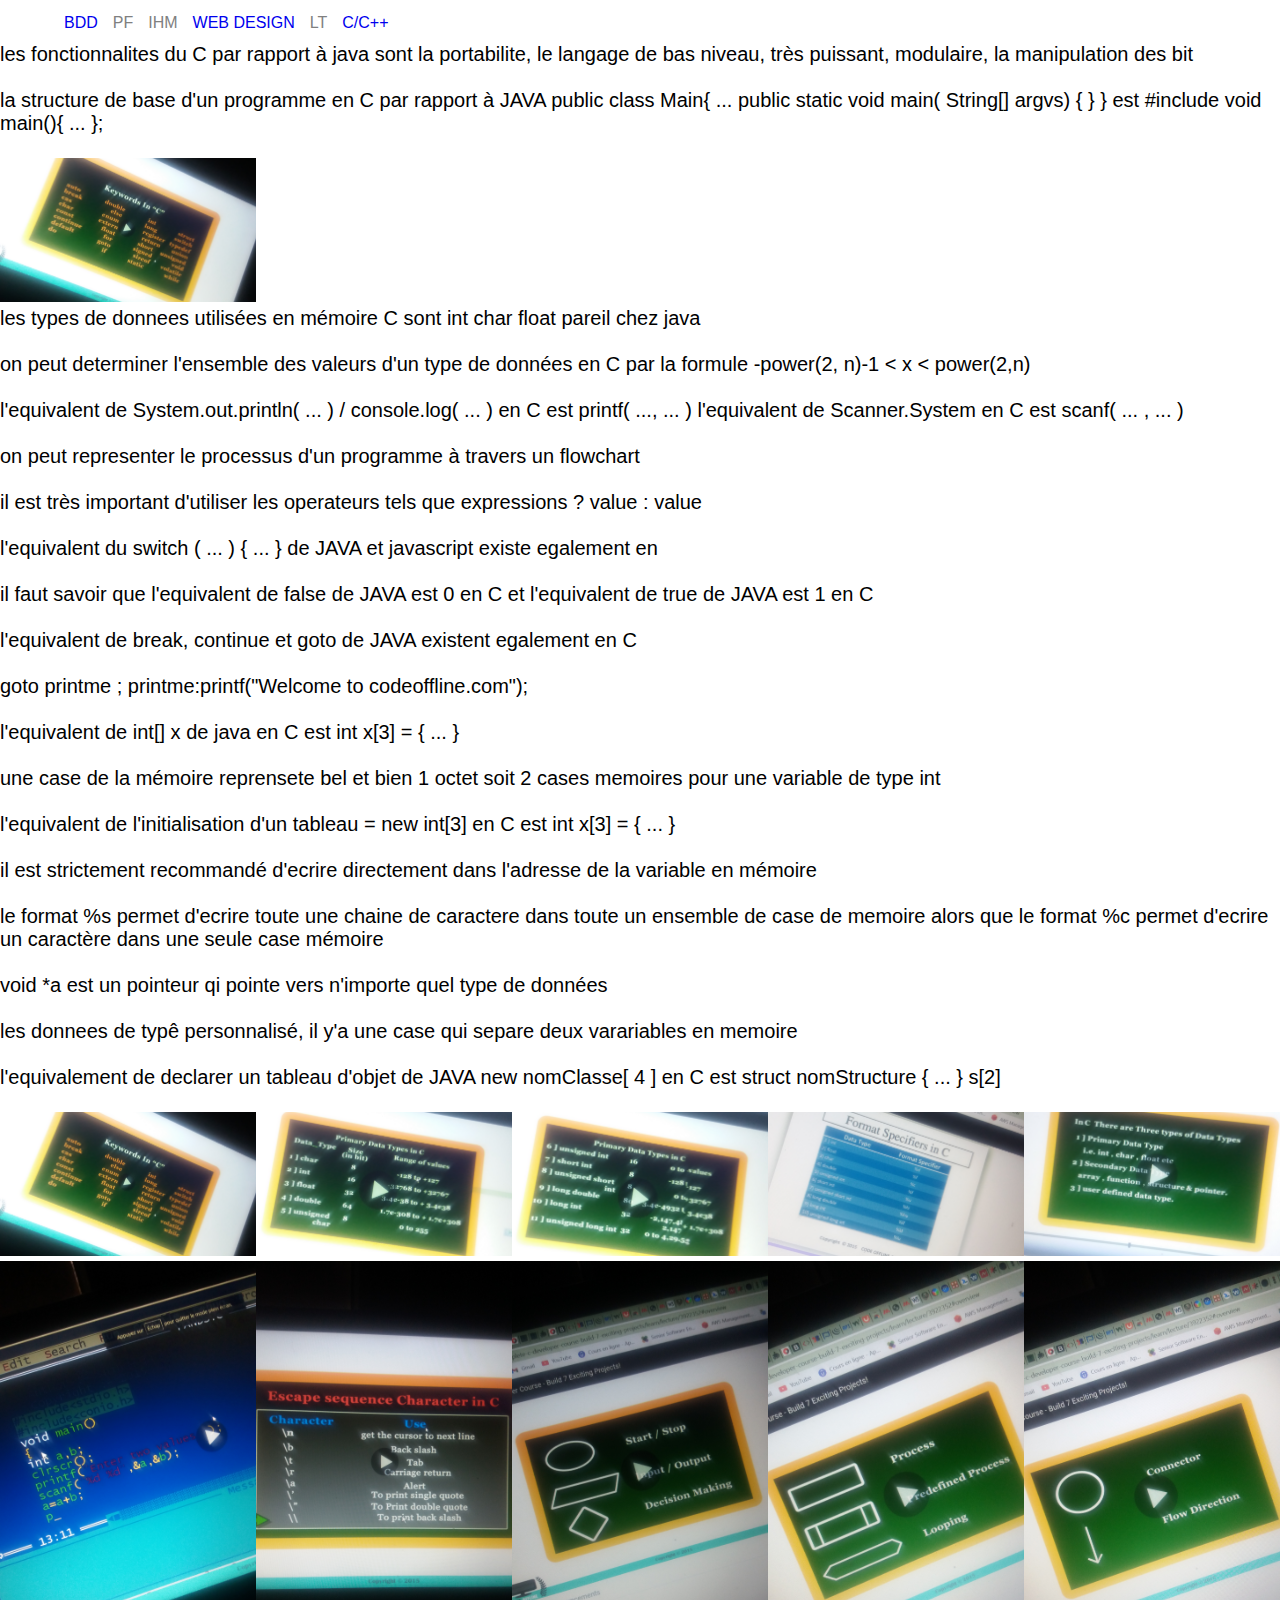
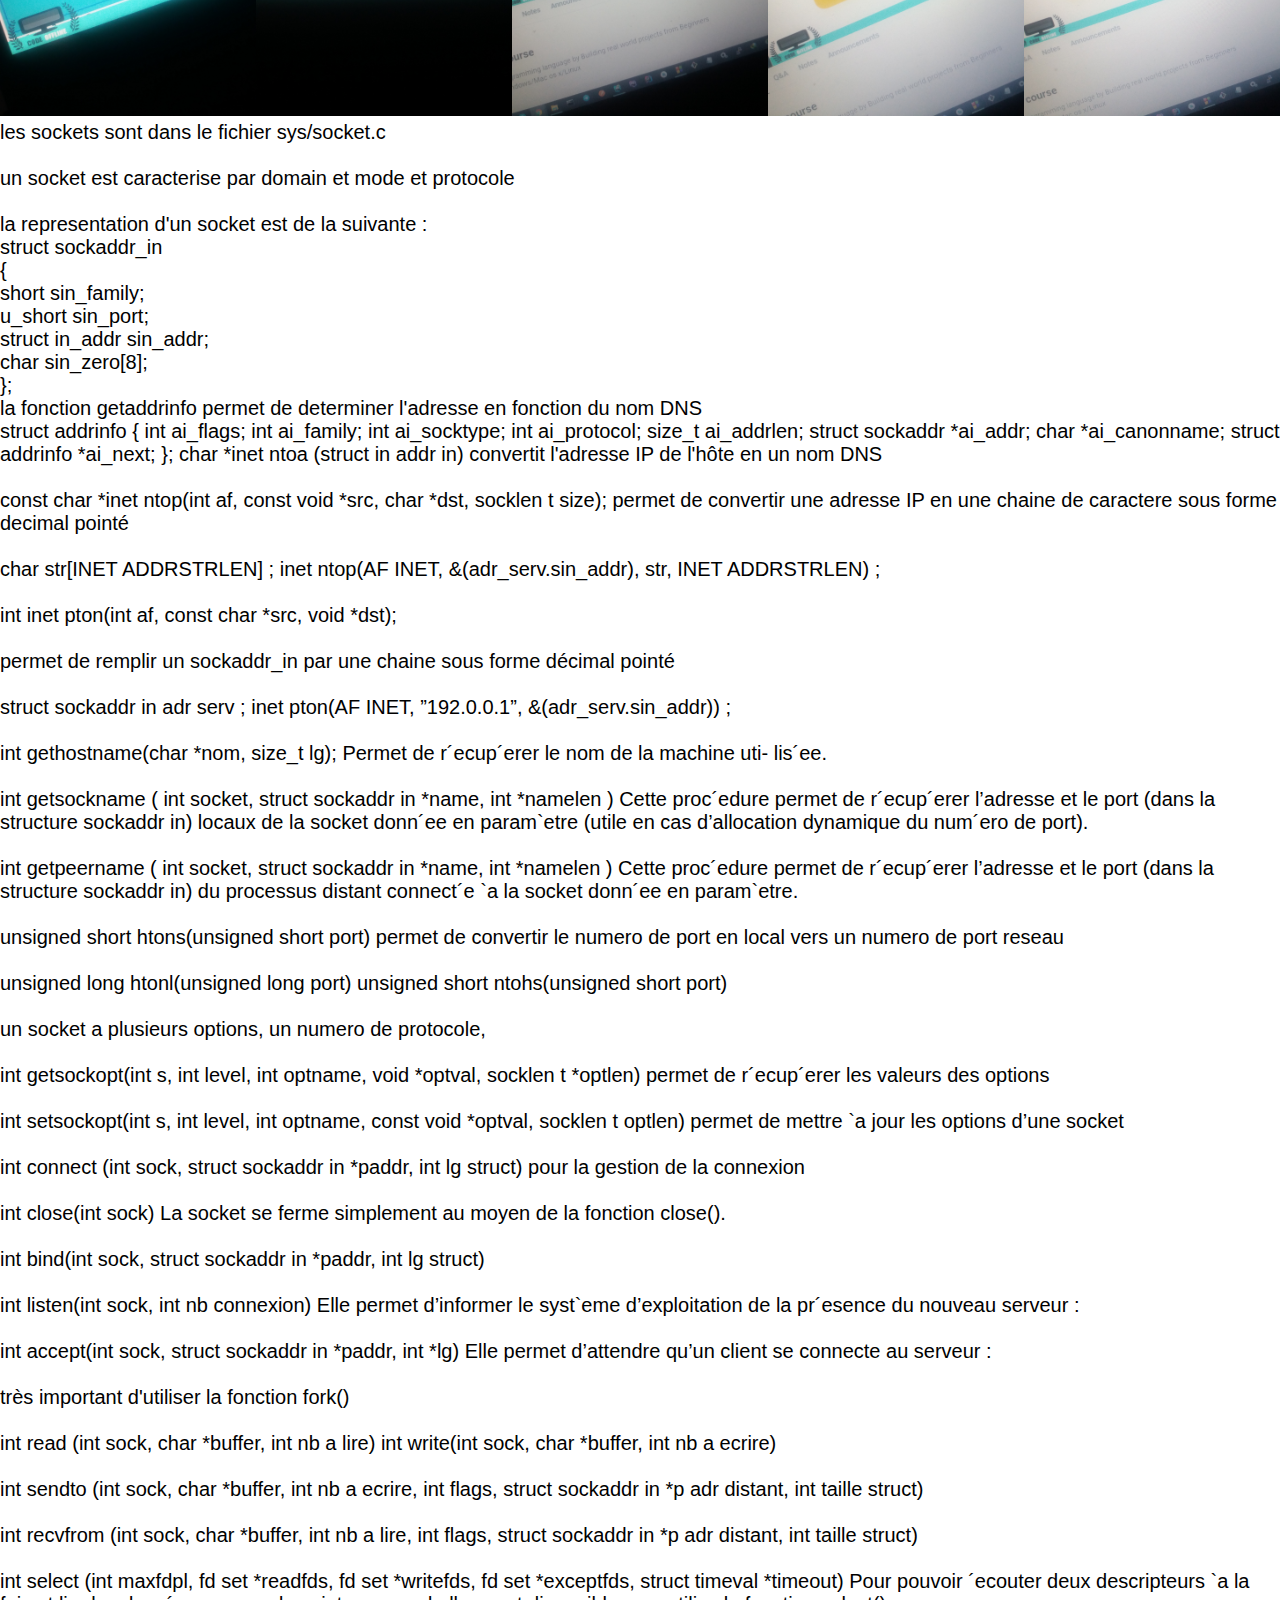
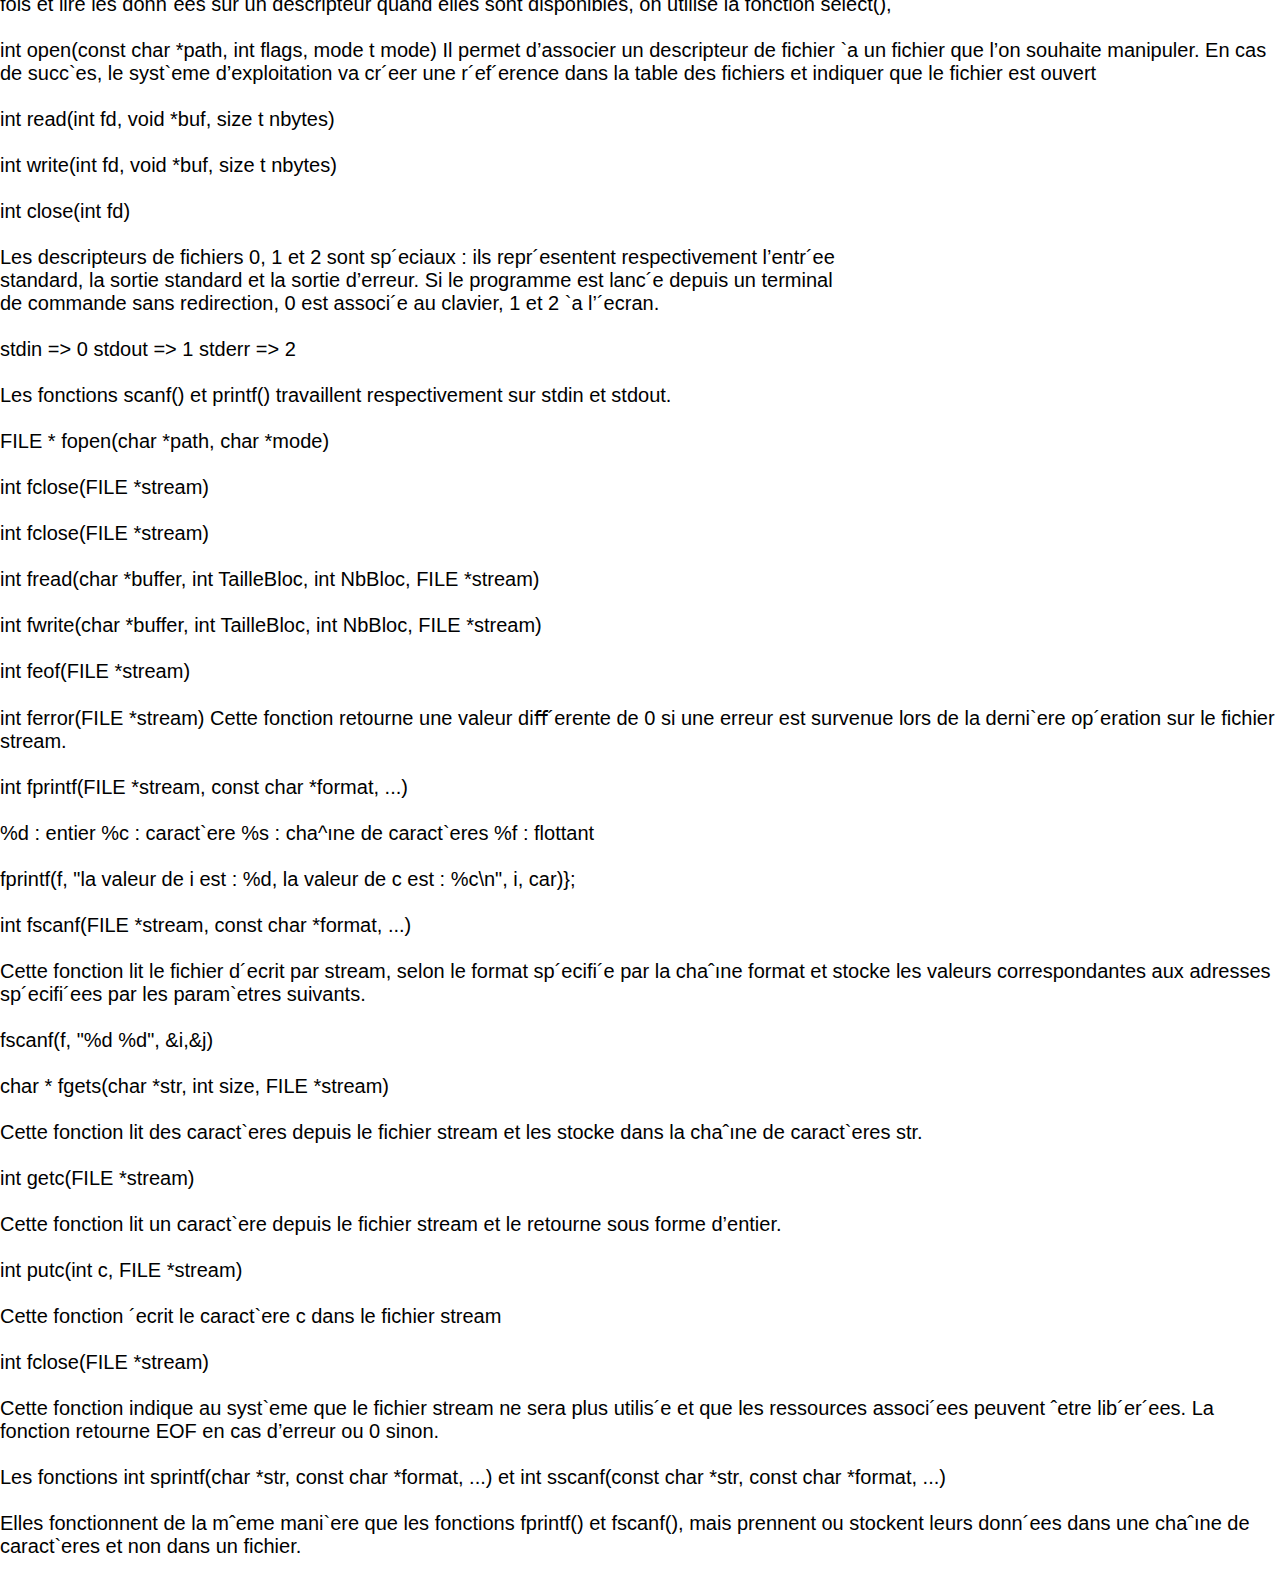
<file: C_C++/index.html>
<!DOCTYPE html>
<html lang="en">
<head>
    <meta charset="UTF-8">
    <meta name="viewport" content="width=device-width, initial-scale=1.0">
    <link rel="stylesheet" href="../css/style.css" type="text/css">
    <title>Mon Contre Stress - C/C++</title>
</head>
<body>
<div class="container">
    <nav>
        <ul>
            <li><a href="../BDD/index.html">BDD</a></li>
            <li><a> PF </a></li>
            <li><a> IHM </a></li>
            <li><a href="../Web%20Design/index.html"> WEB DESIGN </a></li>
            <li><a> LT </a></li>
            <li><a href="./index.html"> C/C++ </a></li>

        </ul>
    </nav>
</div>
<p>
    les fonctionnalites du C par rapport à java sont la portabilite, le langage de bas niveau, très puissant, modulaire, la manipulation des bit <br><br>

    la structure de base d'un programme en C par rapport à JAVA public class Main{ ... public static void main( String[] argvs) { } } est
    #include <stdio.h>

    void main(){ ... };<br><br>

    <div class="C_img1">
        <img src="img/keyword_C.jpg" alt="keywords_in_C">
    </div>

    les types de donnees utilisées en mémoire C sont int char float pareil chez java <br><br>

    on peut determiner l'ensemble des valeurs d'un type de données en C par la formule -power(2, n)-1 < x < power(2,n)
    <br><br>

    l'equivalent de System.out.println( ... ) / console.log( ... ) en C est printf( ..., ... )

    l'equivalent de Scanner.System en C est scanf( ... , ... ) <br><br>

    on peut representer le processus d'un programme à travers un flowchart <br><br>

    il est très important d'utiliser les operateurs tels que expressions ? value : value <br><br>

    l'equivalent du switch ( ... ) { ... } de JAVA et javascript existe egalement en <br><br>

    il faut savoir que l'equivalent de false de JAVA est 0 en C et l'equivalent de true de JAVA est 1 en C <br><br>

    l'equivalent de break, continue et goto de JAVA existent egalement en C <br><br>

    goto printme ;

    printme:printf("Welcome to codeoffline.com"); <br><br>

    l'equivalent de int[] x de java en C est int x[3] = { ... } <br><br>

    une case de la mémoire reprensete bel et bien 1 octet soit 2 cases memoires pour une variable de type int <br><br>

    l'equivalent de l'initialisation d'un tableau = new int[3] en C est int x[3] = { ... } <br><br>

    il est strictement recommandé d'ecrire directement dans l'adresse de la variable en mémoire <br><br>

    le format %s permet d'ecrire toute une chaine de caractere dans toute un ensemble de case de memoire alors
    que le format %c permet d'ecrire un caractère dans une seule case mémoire <br><br>

    void *a est un pointeur qi pointe vers n'importe quel type de données <br><br>

    les donnees de typê personnalisé, il y'a une case qui separe deux varariables en memoire <br><br>

    l'equivalement de declarer un tableau d'objet de JAVA new nomClasse[ 4 ] en C est struct nomStructure { ... } s[2]
    <br><br>

    <div class="image">
        <div class="C_img1">
            <img src="img/keyword2_C.jpg" alt="keywords_in_C">
        </div>
        <div class="C_img1">
            <img src="img/keyword3_C.jpg" alt="keywords_in_C">
        </div>
        <div class="C_img1">
            <img src="img/keyword4_C.jpg" alt="keywords_in_C">
        </div>
        <div class="C_img1">
            <img src="img/keyword5_C.jpg" alt="keywords_in_C">
        </div>
        <div class="C_img1">
            <img src="img/keyword6_C.jpg" alt="keywords_in_C">
        </div>
        <div class="C_img1">
            <img src="img/keyword7_C.jpg" alt="keywords_in_C">
        </div>
        <div class="C_img1">
            <img src="img/keyword8_C.jpg" alt="keywords_in_C">
        </div>
        <div class="C_img1">
            <img src="img/keyword9_C.jpg" alt="keywords_in_C">
        </div>
        <div class="C_img1">
            <img src="img/keyword10_C.jpg" alt="keywords_in_C">
        </div>
        <div class="C_img1">
            <img src="img/keyword11_C.jpg" alt="keywords_in_C">
        </div>
    </div>

    les sockets sont dans le fichier sys/socket.c <br><br>

    un socket est caracterise par domain et mode et protocole <br><br>

    la representation d'un socket est de la suivante : <br>
    struct sockaddr_in <br>
    {<br>
    short sin_family;<br>
    u_short sin_port;<br>
    struct in_addr sin_addr;<br>
    char sin_zero[8];<br>
    };<br>

    la fonction getaddrinfo permet de determiner l'adresse en fonction du nom DNS <br>
    struct addrinfo {
    int ai_flags;
    int ai_family;
    int ai_socktype;
    int ai_protocol;
    size_t ai_addrlen;
    struct sockaddr *ai_addr;
    char *ai_canonname;
    struct addrinfo *ai_next;
    };

    char *inet ntoa (struct in addr in) convertit l'adresse IP de l'hôte en un nom DNS <br><br>
    const char *inet ntop(int af, const void *src, char *dst, socklen t size); permet de convertir une adresse IP
    en une chaine de caractere sous forme decimal pointé <br><br>
    char str[INET ADDRSTRLEN] ;
    inet ntop(AF INET, &(adr_serv.sin_addr), str, INET ADDRSTRLEN) ;
    <br><br>

    int inet pton(int af, const char *src, void *dst); <br><br>
    permet de remplir un sockaddr_in par une chaine sous forme décimal pointé <br><br>
    struct sockaddr in adr serv ;
    inet pton(AF INET, ”192.0.0.1”, &(adr_serv.sin_addr)) ; <br><br>

    int gethostname(char *nom, size_t lg); Permet de r´ecup´erer le nom de la machine uti-
    lis´ee. <br><br>

    int getsockname ( int socket, struct sockaddr in *name, int *namelen )
    Cette proc´edure permet de r´ecup´erer l’adresse et le port (dans la structure sockaddr in) locaux
    de la socket donn´ee en param`etre (utile en cas d’allocation dynamique du num´ero de port). <br><br>

    int getpeername ( int socket, struct sockaddr in *name, int *namelen )
    Cette proc´edure permet de r´ecup´erer l’adresse et le port (dans la structure sockaddr in) du
    processus distant connect´e `a la socket donn´ee en param`etre. <br><br>

    unsigned short htons(unsigned short port) permet de convertir le numero de port en local vers un numero de port reseau
    <br><br>
    unsigned long htonl(unsigned long port)
    unsigned short ntohs(unsigned short port)
    <br><br>
    un socket a plusieurs options, un numero de protocole,

    <br><br>
    int getsockopt(int s, int level, int optname, void *optval, socklen t *optlen)
    permet de r´ecup´erer les valeurs des options <br><br>
    int setsockopt(int s, int level, int optname, const void *optval, socklen t optlen)
    permet de mettre `a jour les options d’une socket <br><br>
    int connect (int sock, struct sockaddr in *paddr, int lg struct) pour la gestion de la connexion <br><br>
    int close(int sock)
    La socket se ferme simplement au moyen de la fonction close(). <br><br>
    int bind(int sock, struct sockaddr in *paddr, int lg struct) <br><br>
    int listen(int sock, int nb connexion)
    Elle permet d’informer le syst`eme d’exploitation de la pr´esence du nouveau serveur : <br><br>

    int accept(int sock, struct sockaddr in *paddr, int *lg)
    Elle permet d’attendre qu’un client se connecte au serveur : <br><br>
    très important d'utiliser la fonction fork() <br><br>
    int read (int sock, char *buffer, int nb a lire)
    int write(int sock, char *buffer, int nb a ecrire) <br><br>

    int sendto (int sock, char *buffer, int nb a ecrire, int flags, struct sockaddr in
    *p adr distant, int taille struct) <br><br>
    int recvfrom (int sock, char *buffer, int nb a lire, int flags, struct sockaddr in
    *p adr distant, int taille struct) <br><br>

    int select (int maxfdpl, fd set *readfds, fd set *writefds, fd set *exceptfds, struct
    timeval *timeout)
    Pour pouvoir ´ecouter deux descripteurs `a la fois et lire les donn´ees sur un descripteur quand
    elles sont disponibles, on utilise la fonction select(), <br><br>

    int open(const char *path, int flags, mode t mode)
    Il permet d’associer un descripteur de ﬁchier `a un ﬁchier que l’on souhaite manipuler. En cas de
    succ`es, le syst`eme d’exploitation va cr´eer une r´ef´erence dans la table des ﬁchiers et indiquer que le fichier
    est ouvert <br><br>

    int read(int fd, void *buf, size t nbytes) <br><br>

    int write(int fd, void *buf, size t nbytes) <br><br>

    int close(int fd) <br><br>

    Les descripteurs de ﬁchiers 0, 1 et 2 sont sp´eciaux : ils repr´esentent respectivement l’entr´ee <br>
    standard, la sortie standard et la sortie d’erreur. Si le programme est lanc´e depuis un terminal <br>
    de commande sans redirection, 0 est associ´e au clavier, 1 et 2 `a l’´ecran. <br><br>

    stdin => 0
    stdout => 1
    stderr => 2

    <br><br>
    Les fonctions scanf() et printf() travaillent respectivement sur stdin et stdout. <br><br>

    FILE * fopen(char *path, char *mode) <br><br>

    int fclose(FILE *stream) <br><br>

    int fclose(FILE *stream) <br><br>

    int fread(char *buffer, int TailleBloc, int NbBloc, FILE *stream) <br><br>

    int fwrite(char *buffer, int TailleBloc, int NbBloc, FILE *stream) <br><br>

    int feof(FILE *stream) <br><br>

    int ferror(FILE *stream)
    Cette fonction retourne une valeur diﬀ´erente de 0 si une erreur est survenue lors de la
    derni`ere op´eration sur le ﬁchier stream. <br><br>

    int fprintf(FILE *stream, const char *format, ...) <br><br>

    %d : entier
    %c : caract`ere
    %s : cha^ıne de caract`eres
    %f : flottant <br><br>
    fprintf(f, "la valeur de i est : %d, la valeur de c est : %c\n", i, car)}; <br><br>

    int fscanf(FILE *stream, const char *format, ...) <br><br>
    Cette fonction lit le ﬁchier d´ecrit par stream, selon le format sp´eciﬁ´e par la chaˆıne
    format et stocke les valeurs correspondantes aux adresses sp´eciﬁ´ees par les param`etres
    suivants. <br><br>

    fscanf(f, "%d %d", &i,&j) <br><br>

    char * fgets(char *str, int size, FILE *stream) <br><br>

    Cette fonction lit des caract`eres depuis le ﬁchier stream et les stocke dans la chaˆıne de
    caract`eres str. <br><br>

    int getc(FILE *stream) <br><br>
    Cette fonction lit un caract`ere depuis le ﬁchier stream et le retourne sous forme d’entier. <br><br>

    int putc(int c, FILE *stream) <br><br>
    Cette fonction ´ecrit le caract`ere c dans le ﬁchier stream <br><br>

    int fclose(FILE *stream) <br><br>
    Cette fonction indique au syst`eme que le ﬁchier stream ne sera plus utilis´e et que les
    ressources associ´ees peuvent ˆetre lib´er´ees. La fonction retourne EOF en cas d’erreur ou 0
    sinon. <br><br>

    Les fonctions int sprintf(char *str, const char *format,
    ...) et int sscanf(const char *str, const char *format,
    ...) <br><br>
    Elles fonctionnent de la mˆeme mani`ere que les fonctions fprintf() et fscanf(), mais
    prennent ou stockent leurs donn´ees dans une chaˆıne de caract`eres et non dans un ﬁchier. <br><br>







</p>

<script src="../js/jquery.js" type="text/javascript"></script>
<script src="../js/script.js" type="text/javascript"></script>
</body>
</html>
</file>
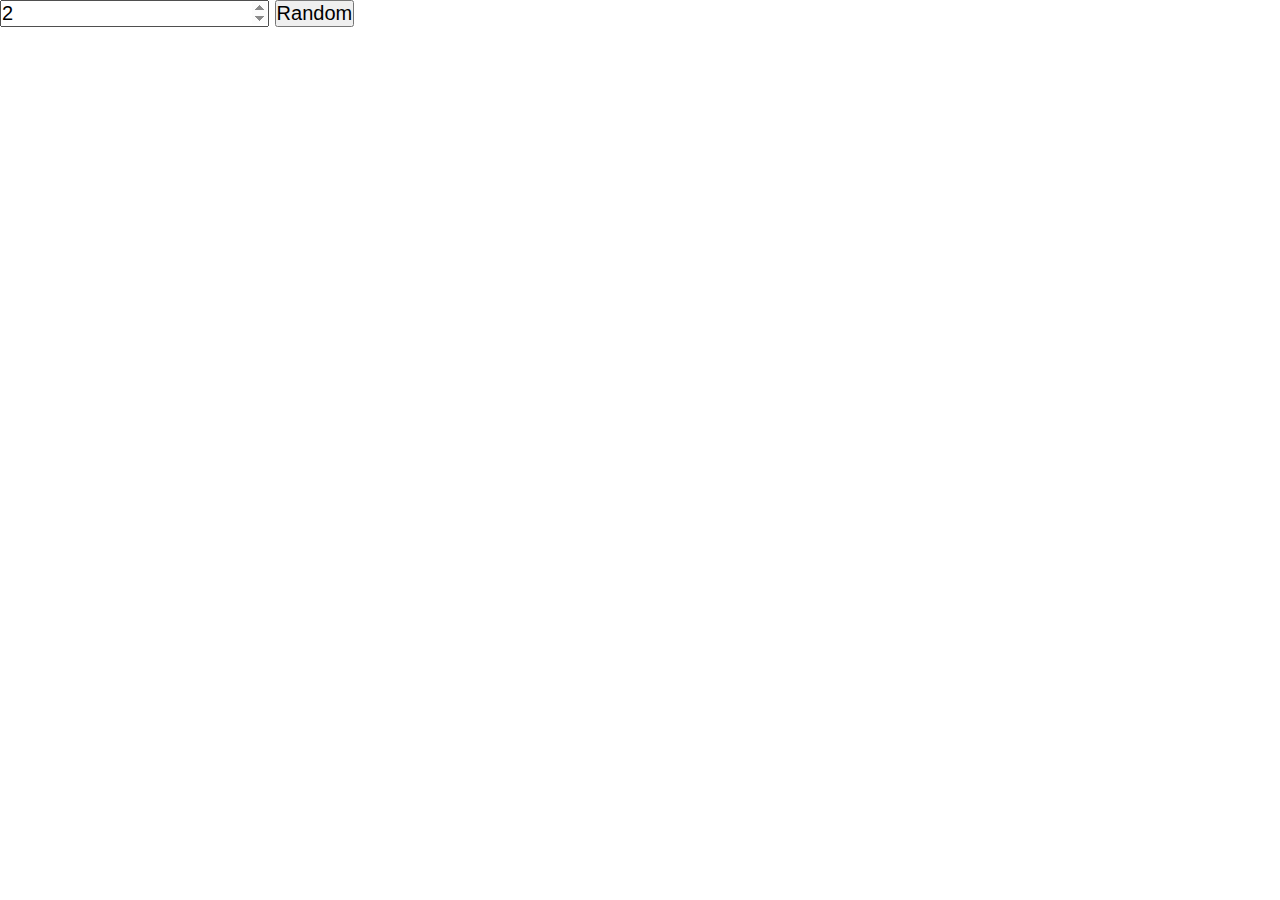
<file: random/index.html>
<!DOCTYPE html>
<html lang="en">
<head>
    <meta charset="UTF-8">
    <meta name="viewport" content="width=device-width, initial-scale=1.0">
    <link rel="stylesheet" href="../css/style.css" type="text/css">
    <title>Mon Random d'Offre de stage</title>
</head>
<body>
<div class="container">
    <input type="number" name="random" min="1" value="2" placeholder="type value">
    <button name="button">Random</button>

</div>
<script src="../js/jquery.js" type="text/javascript"></script>
<script src="./script.js" type="text/javascript"></script>
</body>
</html>
</file>
<file: css/style.css>
*{
    margin: 0;
    padding: 0;
    outline: none;
    text-decoration: none;
    list-style: none;
    font-family: Montserrat, sans-serif;
    font-size: 20px;
    box-sizing: border-box;
}

ul{
    display: flex;
    flex-wrap: wrap;
    column-gap: 15px;
    width: 90%;
    margin: 10px auto;
    color: gray;
}

a{
    cursor: pointer;
    font-size: 0.8rem;
}

a.active{
    font-weight: 600;
    color: #000;
}

main{
    height: 100vh;
}

main div{
    width: 90%;
    margin: 20px auto;
    height: 100%;
}

main ul{
    gap: 0;
    width: 100%;
}
main ul li{
    color: dodgerblue;
    padding: 20px;
    border-bottom: 2px solid gray;
}

main ul li:last-child{
    flex-grow: 12;
}

li.active{
    border: none;
    border-right: 2px solid gray;;
    border-left: 2px solid gray;
    border-top: 2px solid gray;
    color: #000;
}

main .main_description{
    height: 100%;
    margin: 0;
    width: 100%;
}

img{
    width: 100%;
}

div.C_img1{
    width: 20%;
}

div.image{
    display: flex;
    flex-wrap: wrap;
}
</file>
